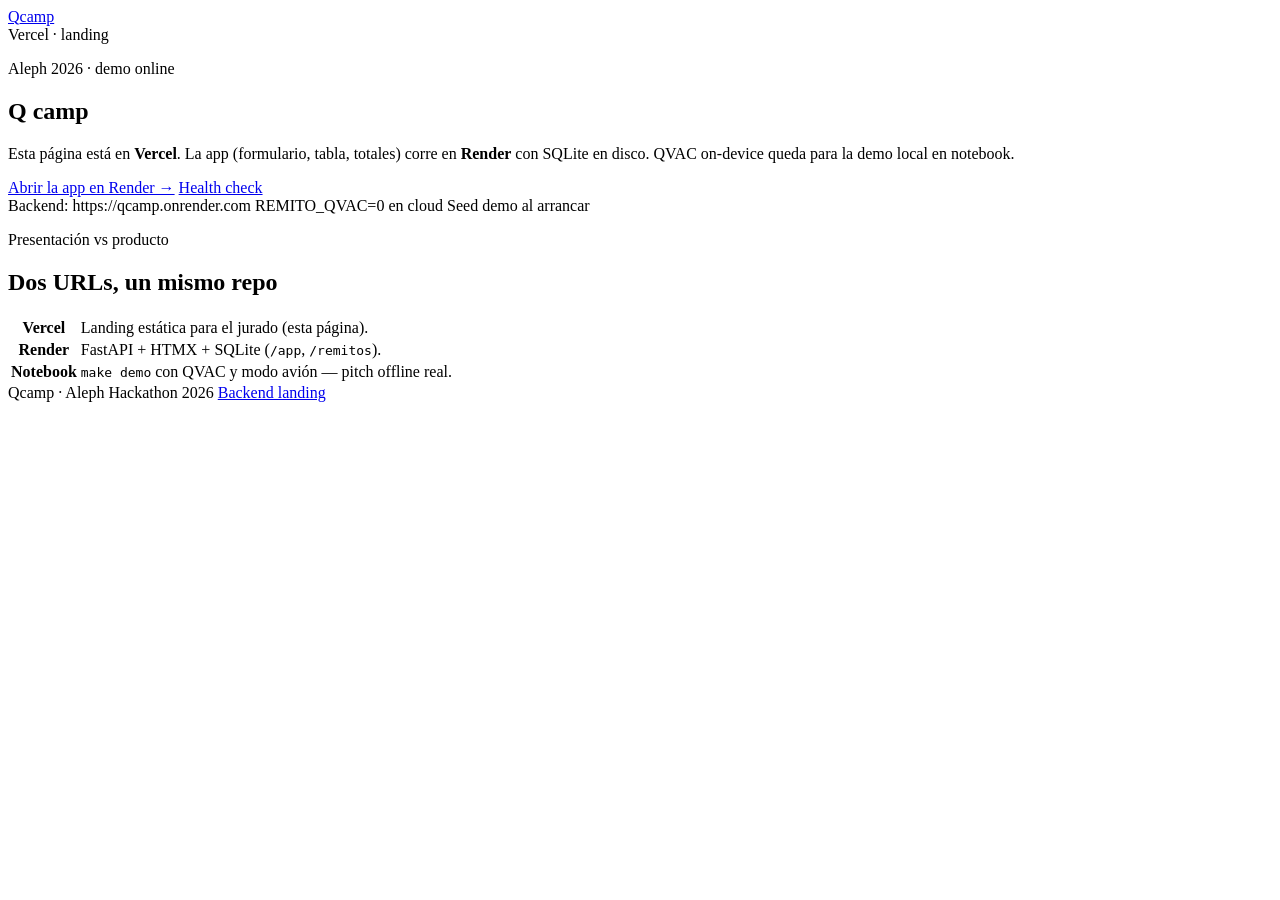
<file: public/index.html>
<!doctype html>
<html lang="es" data-theme="dark">
<head>
  <meta charset="utf-8">
  <meta name="viewport" content="width=device-width, initial-scale=1">
  <meta name="color-scheme" content="dark light">
  <meta name="description" content="Qcamp — demo en la nube. App completa en Render.">
  <title>Qcamp — presentación</title>
  <link rel="stylesheet" href="https://qcamp.onrender.com/static/app.css">
  <script>
    (function () {
      var k = "qcamp-theme";
      var s = localStorage.getItem(k);
      var t = s || (matchMedia("(prefers-color-scheme: light)").matches ? "light" : "dark");
      document.documentElement.dataset.theme = t;
    })();
  </script>
</head>
<body>
  <div class="grain" aria-hidden="true"></div>
  <header class="topbar">
    <a class="wordmark" href="/"><span>Q</span><span>camp</span></a>
    <div class="topbar__spacer"></div>
    <span class="eyebrow" style="margin:0">Vercel · landing</span>
  </header>
  <main>
    <section class="hero" style="padding: clamp(2rem, 6vw, 4rem) var(--gut);">
      <div class="hero__head">
        <p class="eyebrow eyebrow--field">Aleph 2026 · demo online</p>
        <h1 class="display display--hero hero__title">
          <span>Q</span>
          <span class="display--outline">camp</span>
        </h1>
        <p class="lede hero__sub">
          Esta página está en <strong>Vercel</strong>. La app (formulario, tabla,
          totales) corre en <strong>Render</strong> con SQLite en disco.
          QVAC on-device queda para la demo local en notebook.
        </p>
        <div class="hero__cta">
          <a class="btn btn--solid" href="https://qcamp.onrender.com/app">Abrir la app en Render →</a>
          <a class="btn btn--ghost" href="https://qcamp.onrender.com/health">Health check</a>
        </div>
        <div class="hero__meta">
          <span>Backend: https://qcamp.onrender.com</span>
          <span>REMITO_QVAC=0 en cloud</span>
          <span>Seed demo al arrancar</span>
        </div>
      </div>
    </section>
    <section class="band">
      <p class="eyebrow">Presentación vs producto</p>
      <h2 class="section-title">Dos URLs, un mismo repo</h2>
      <table class="specs">
        <tr>
          <th>Vercel</th>
          <td>Landing estática para el jurado (esta página).</td>
        </tr>
        <tr>
          <th>Render</th>
          <td>FastAPI + HTMX + SQLite (<code>/app</code>, <code>/remitos</code>).</td>
        </tr>
        <tr>
          <th>Notebook</th>
          <td><code>make demo</code> con QVAC y modo avión — pitch offline real.</td>
        </tr>
      </table>
    </section>
  </main>
  <footer class="footer">
    <span>Qcamp · Aleph Hackathon 2026</span>
    <span><a href="https://qcamp.onrender.com/">Backend landing</a></span>
  </footer>
</body>
</html>
</file>
